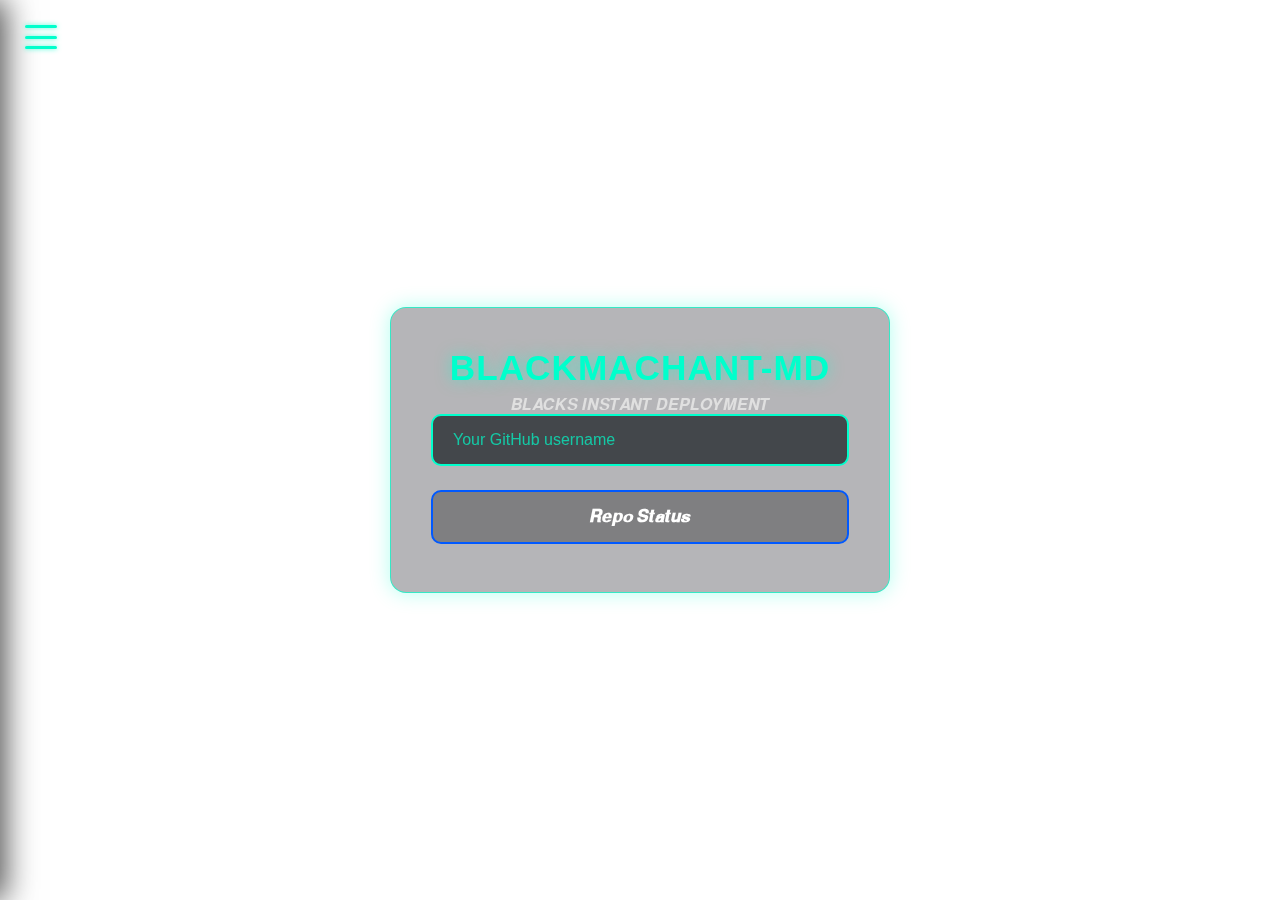
<file: next.html>
<!DOCTYPE html>
<html lang="en">
<head>
    <meta charset="UTF-8">
    <meta name="viewport" content="width=device-width, initial-scale=1.0">
    <title>BLACKMACHANT-MD</title>
    <link rel="stylesheet" href="styles.css">
</head>
<body>
    <!-- Video Background -->
    <video autoplay muted loop id="bgVideo">
        <source src="https://files.catbox.moe/t2f7qm.mp4" type="video/mp4">
    </video>

    <!-- Menu Toggle -->
    <div class="menu-toggle">
        <span></span>
        <span></span>
        <span></span>
    </div>

    <!-- Side Menu -->
    <div class="menu">
        <ul>
            <li><a href="#" id="homeLink">Home</a></li>
            <li><a href="#" id="instructionsLink">Instructions</a></li>
            <li><a href="https://blacks-mf.onrender.com" target="_blank">Get Session</a></li>
            <li><a href="https://whatsapp.com/channel/0029VawxyHxLdQeX3kA96G3N" target="_blank">Follow Our Channel</a></li>
            <li><a href="https://wa.me/254114283550" target="_blank">Blackie</a></li>
            <li><a href="https://sofabets.com?ref=67f140187b99daac288b1d14" target="_blank">Make money</a></li>
        </ul>
    </div>

    <!-- Main Container -->
    <div class="container">
        <h1>BLACKMACHANT-MD</h1>
        <p>𝑩𝑳𝑨𝑪𝑲𝑺  𝑰𝑵𝑺𝑻𝑨𝑵𝑻 𝑫𝑬𝑷𝑳𝑶𝒀𝑴𝑬𝑵𝑻</p>
        
        <div id="step1">
            <input type="text" id="githubUsername" placeholder="Your GitHub username">
            <button id="checkForkBtn">𝑹𝒆𝒑𝒐 𝑺𝒕𝒂𝒕𝒖𝒔</button>
        </div>
        
        <!-- In your index.html file, add this button inside the #step2 div -->
<div id="step2" style="display: none;">
    <div id="forkStatus"></div>
    <button id="forkNowBtn" style="display: none;">Fork</button>
    <button id="syncRepoBtn" style="display: none;">Sync Fork</button>
    <button id="deployNowBtn" style="display: none;">Deploy to Heroku</button>
    <button id="option2Btn" onclick="window.location.href='option2.html'">Use Forked URL</button>
</div>
        
        <div id="message"></div>
    </div>

    <script src="script.js"></script>
</body>
</html>
</file>
<file: styles.css>
/* ===== BASE RESET ===== */
* {
    margin: 0;
    padding: 0;
    box-sizing: border-box;
}

/* ===== CORE LAYOUT ===== */
body, html {
    width: 100%;
    height: 100%;
    font-family: 'Segoe UI', Arial, sans-serif;
    color: #e0e0e0;
    overflow: hidden;
    display: flex;
    justify-content: center;
    align-items: center;
}

/* ===== VIDEO BACKGROUND ===== */
#bgVideo {
    position: fixed;
    top: 50%;
    left: 50%;
    transform: translate(-50%, -50%);
    min-width: 100%;
    min-height: 100%;
    width: auto;
    height: auto;
    z-index: -1;
    object-fit: cover;
    filter: brightness(0.6);
}

/* ===== TRANSPARENT CENTERED CONTAINER ===== */
.container {
    width: 90%;
    max-width: 500px;
    padding: 2.5rem;
    text-align: center;
    background: rgba(10, 10, 20, 0.3);
    border-radius: 16px;
    border: 1px solid rgba(0, 255, 204, 0.7);
    box-shadow: 0 0 20px rgba(0, 255, 204, 0.3);
    backdrop-filter: blur(5px);
    margin: 1rem;
}

/* ===== TYPOGRAPHY ===== */
h1 {
    font-size: 2.2rem;
    margin: 0 0 0.5rem 0;
    color: #00ffcc;
    text-shadow: 0 0 15px rgba(0, 255, 204, 0.5);
    letter-spacing: 1px;
}

.subtitle {
    font-size: 1.1rem;
    margin-bottom: 2rem;
    color: rgba(255, 255, 255, 0.8);
}

/* ===== FORM ELEMENTS ===== */
input {
    width: 100%;
    padding: 15px 20px;
    margin: 0 0 1rem 0;
    background: rgba(20, 25, 30, 0.7);
    border: 2px solid #00ffcc;
    border-radius: 10px;
    color: white;
    font-size: 1rem;
    outline: none;
    transition: all 0.3s ease;
}

input:focus {
    border-color: #ff00ff;
    box-shadow: 0 0 20px rgba(0, 255, 204, 0.4);
}

input::placeholder {
    color: rgba(0, 255, 204, 0.7);
}

/* ===== BUTTONS ===== */
button {
    width: 100%;
    padding: 15px;
    margin: 0.5rem 0;
    background: rgba(0, 0, 0, 0.3);
    border: 2px solid #0059ff;
    border-radius: 10px;
    color: white;
    font-size: 1.05rem;
    font-weight: 600;
    cursor: pointer;
    transition: all 0.3s ease;
}

button:hover {
    transform: translateY(-3px);
    box-shadow: 0 10px 20px rgba(0, 0, 0, 0.3);
}

/* ===== ENHANCED TOGGLE MENU ===== */
.menu-toggle {
    position: fixed;
    top: 25px;
    left: 25px;
    width: 32px;
    height: 24px;
    cursor: pointer;
    z-index: 1000;
    display: flex;
    flex-direction: column;
    justify-content: space-between;
}

.menu-toggle span {
    display: block;
    width: 100%;
    height: 3px;
    background: #00ffcc;
    border-radius: 3px;
    transition: all 0.3s ease;
    box-shadow: 0 0 5px rgba(0, 255, 204, 0.7);
}

.menu-toggle:hover span {
    background: #9900ffdd;
    box-shadow: 0 0 8px rgba(255, 0, 255, 0.8);
}

/* ===== SIDE MENU WITH COLORS ===== */
.menu {
    position: fixed;
    top: 0;
    left: -280px;
    width: 280px;
    height: 100%;
    background: rgba(10, 15, 20, 0.98);
    transition: all 0.4s ease;
    z-index: 999;
    padding-top: 80px;
    box-shadow: 5px 0 30px rgba(0, 0, 0, 0.7);
    border-right: 1px solid rgba(0, 255, 204, 0.5);
}

.menu.active {
    left: 0;
}

.menu ul {
    list-style: none;
    padding: 0 25px;
}

.menu ul li {
    margin: 22px 0;
}

.menu ul li a {
    color: #e0e0e0;
    text-decoration: none;
    font-size: 1.1rem;
    display: block;
    padding: 12px 15px;
    border-radius: 8px;
    transition: all 0.3s ease;
    background: rgba(255, 255, 255, 0.05);
    border-left: 3px solid transparent;
}

.menu ul li a:hover {
    background: rgba(0, 255, 204, 0.15);
    color: #00ffcc;
    transform: translateX(10px);
    border-left: 3px solid #00ffcc;
}

/* External link arrows */
.menu ul li a[target="_blank"]::after {
    content: " ↗";
    font-size: 0.9em;
    color: rgba(0, 255, 204, 0.8);
    margin-left: 5px;
    transition: all 0.3s ease;
}

.menu ul li a[target="_blank"]:hover::after {
    color: #ff00ff;
    transform: translateX(3px);
}

/* Special menu link colors */
.menu ul li a[href^="https://wa.me"],
.menu ul li a[href^="https://whatsapp.com"] {
    color: #25D366;
    border-left: 3px solid rgba(37, 211, 102, 0.3);
}

.menu ul li a[href^="https://wa.me"]:hover,
.menu ul li a[href^="https://whatsapp.com"]:hover {
    background: rgba(37, 211, 102, 0.15);
    border-left: 3px solid #25D366;
}

.menu ul li a[href^="https://jiod"] {
    color: #00ccff;
    border-left: 3px solid rgba(0, 204, 255, 0.3);
}

.menu ul li a[href^="https://jiod"]:hover {
    background: rgba(0, 204, 255, 0.15);
    border-left: 3px solid #00ccff;
}

/* ===== STATUS MESSAGE COLORS ===== */
.status-message {
    padding: 1.25rem;
    margin: 1.25rem 0;
    border-radius: 10px;
    font-size: 1rem;
    line-height: 1.6;
}

.status-success {
    background: rgba(0, 255, 204, 0.1);
    border: 1px solid #00ffcc;
    color: #00ffcc;
}

.status-warning {
    background: rgba(255, 204, 0, 0.1);
    border: 1px solid #ffcc00;
    color: #ffcc00;
}

.status-error {
    background: rgba(255, 51, 51, 0.1);
    border: 1px solid #ff3333;
    color: #ff3333;
}

.status-info {
    background: rgba(51, 153, 255, 0.1);
    border: 1px solid #3399ff;
    color: #3399ff;
}

/* Example status message structure in HTML:
<div class="status-message status-success">
    Repository up-to-date. Redirecting to Heroku...
</div>
*/

/* ===== RESPONSIVE DESIGN ===== */
@media (max-width: 768px) {
    .container {
        padding: 2rem;
    }
    h1 {
        font-size: 1.8rem;
    }
    .menu {
        width: 250px;
    }
}

@media (max-width: 480px) {
    .container {
        padding: 1.5rem;
    }
    h1 {
        font-size: 1.6rem;
    }
    input, button {
        padding: 12px 15px;
    }
    .menu {
        width: 220px;
        padding-top: 70px;
    }
    .menu-toggle {
        top: 20px;
        left: 20px;
        width: 28px;
    }
    }
</file>
